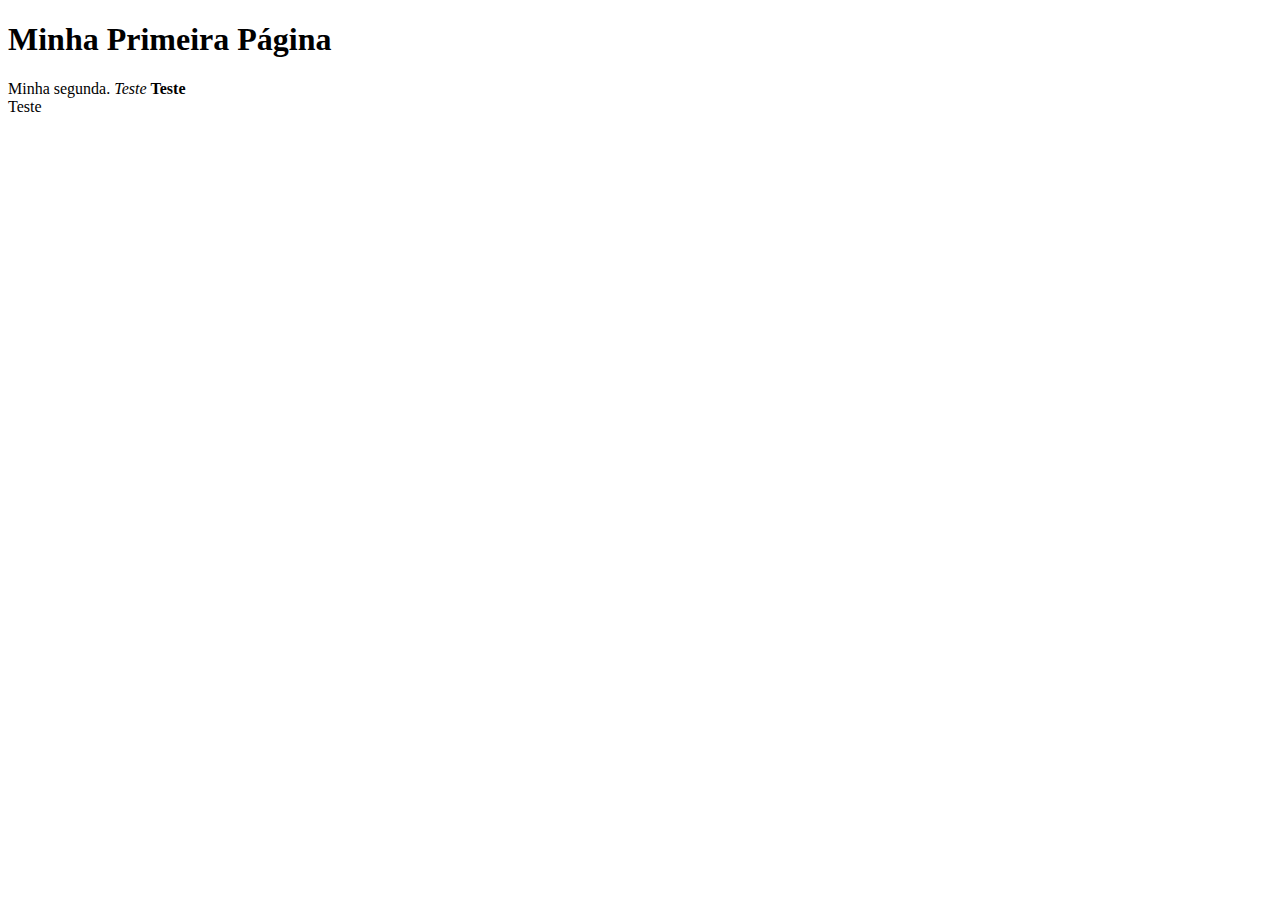
<file: index.html>
<!doctype html>

<html>
<head>

<title>Título</title>
<meta charset="utf-8">

</head>

<body>
	<h1>Minha Primeira Página</h1>
	<p>Minha segunda. <em>Teste</em> <strong>Teste</strong></s> <br> Teste</p>

</body>
</html>
</file>
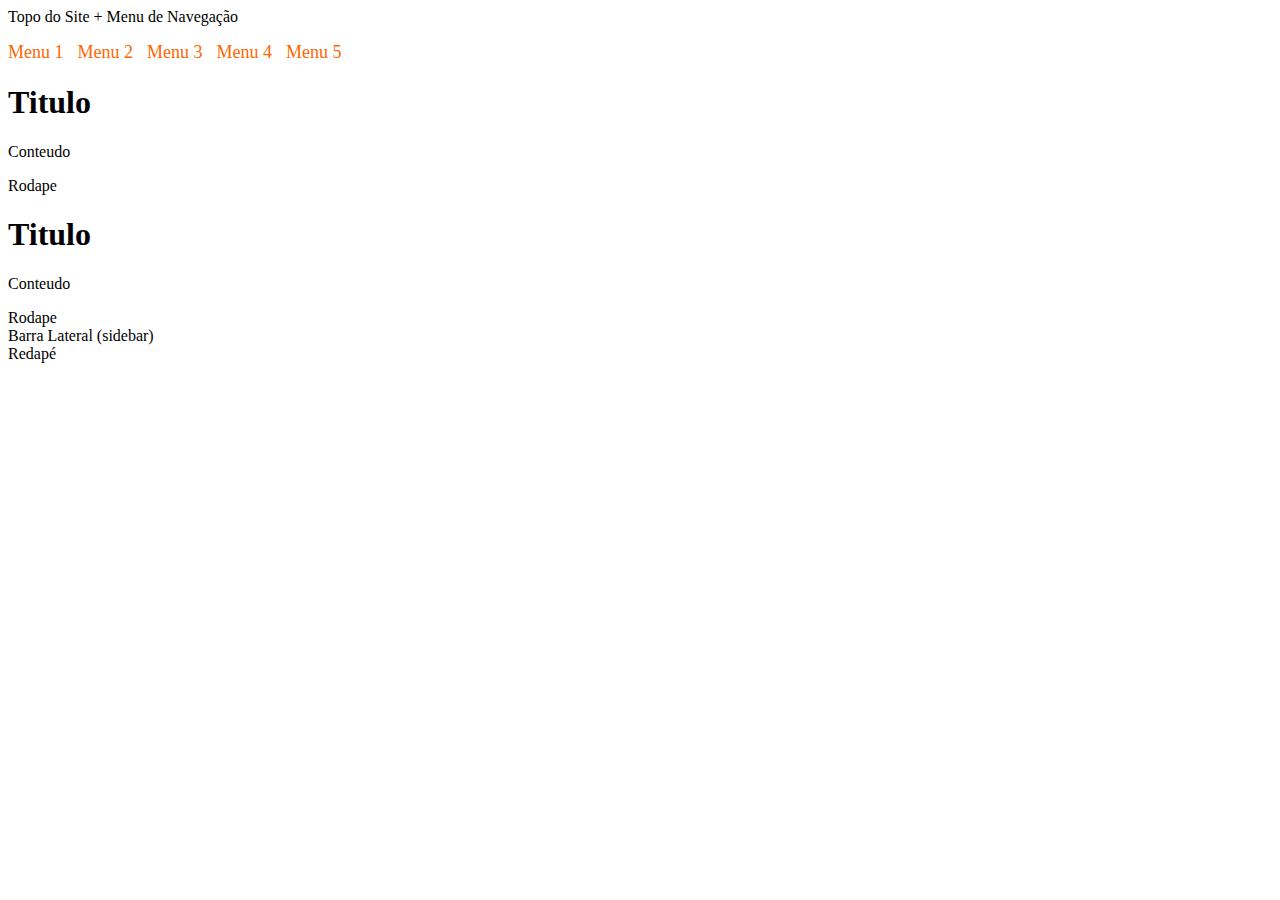
<file: estruturahtml5.html>
<!doctype html>

<html>
	<head>

		<title>Estrutura HTML5</title>
		<meta charset="utf-8">
		<link rel="stylesheet" type="text/css" href="style.css" />


	</head>

	<body>
		<header>
			Topo do Site + Menu de Navegação
			<nav>
				<ul>
					<li><a href="#"> Menu 1</a></li>
					<li><a href="#"> Menu 2</a></li>
					<li><a href="#"> Menu 3</a></li>
					<li><a href="#"> Menu 4</a></li>
					<li><a href="#"> Menu 5</a></li>
					
				</ul>
			</nav>
		</header>
		<section>
			<header><h1>Titulo</h1></header>
			<p>Conteudo</p>
			<footer>Rodape</footer> 
		</section>
		<article>
			<header><h1>Titulo</h1></header>
			<p>Conteudo</p>
			<footer>Rodape</footer> 
		</article>
		<aside>
			Barra Lateral (sidebar)
		</aside>
		<footer>
			Redapé
		</footer>


	</body>


</html>
</file>
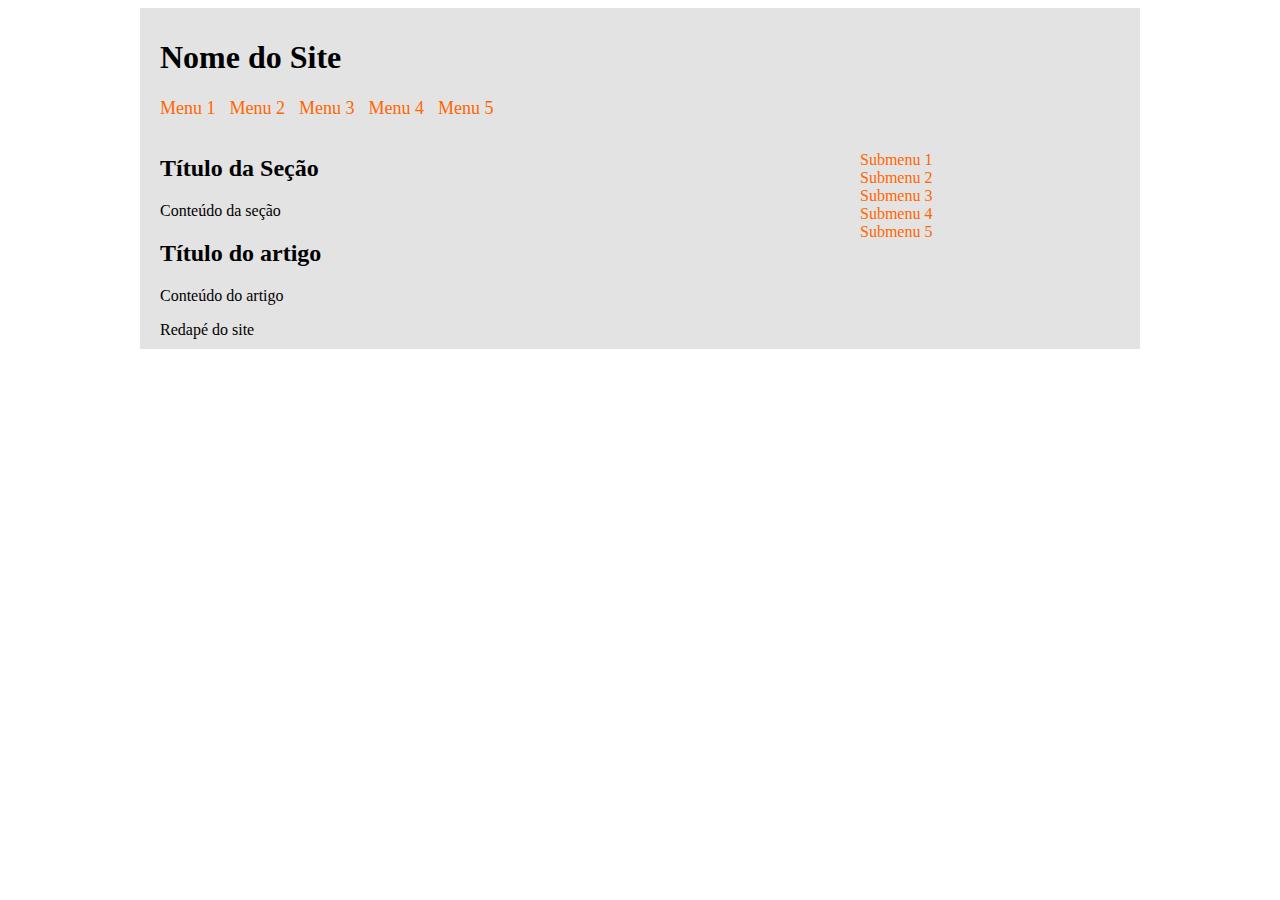
<file: layout.html>
<!doctype html>

<html>
	<head>

		<title>Estrutura Layout</title>
		<meta charset="utf-8">
		<link rel="stylesheet" type="text/css" href="style.css" />


</head>

	<body>
		<div id="wrap">
			<header>
				<h1>Nome do Site</h1>
				<nav>
					<ul>
						<li><a href="#"> Menu 1</a></li>
						<li><a href="#"> Menu 2</a></li>
						<li><a href="#"> Menu 3</a></li>
						<li><a href="#"> Menu 4</a></li>
						<li><a href="#"> Menu 5</a></li>
					</ul>
				</nav>
			</header>
			
			<div id="content">
				<section>
					<h2>Título da Seção</h2>
					<p>Conteúdo da seção</p>
				</section>
				<article>
					<h2>Título do artigo</h2>
					<p>Conteúdo do artigo</p>
				</article>
		 	</div>
		 	<div id="sidebar">
				<aside>
					<ul>
						<li><a href="#"> Submenu 1</a></li>
						<li><a href="#"> Submenu 2</a></li>
						<li><a href="#"> Submenu 3</a></li>
						<li><a href="#"> Submenu 4</a></li>
						<li><a href="#"> Submenu 5</a></li>
					</ul>
				</aside>
			</div>
			<footer>
				Redapé do site
			</footer>
		</div>
	</body>


</html>
</file>
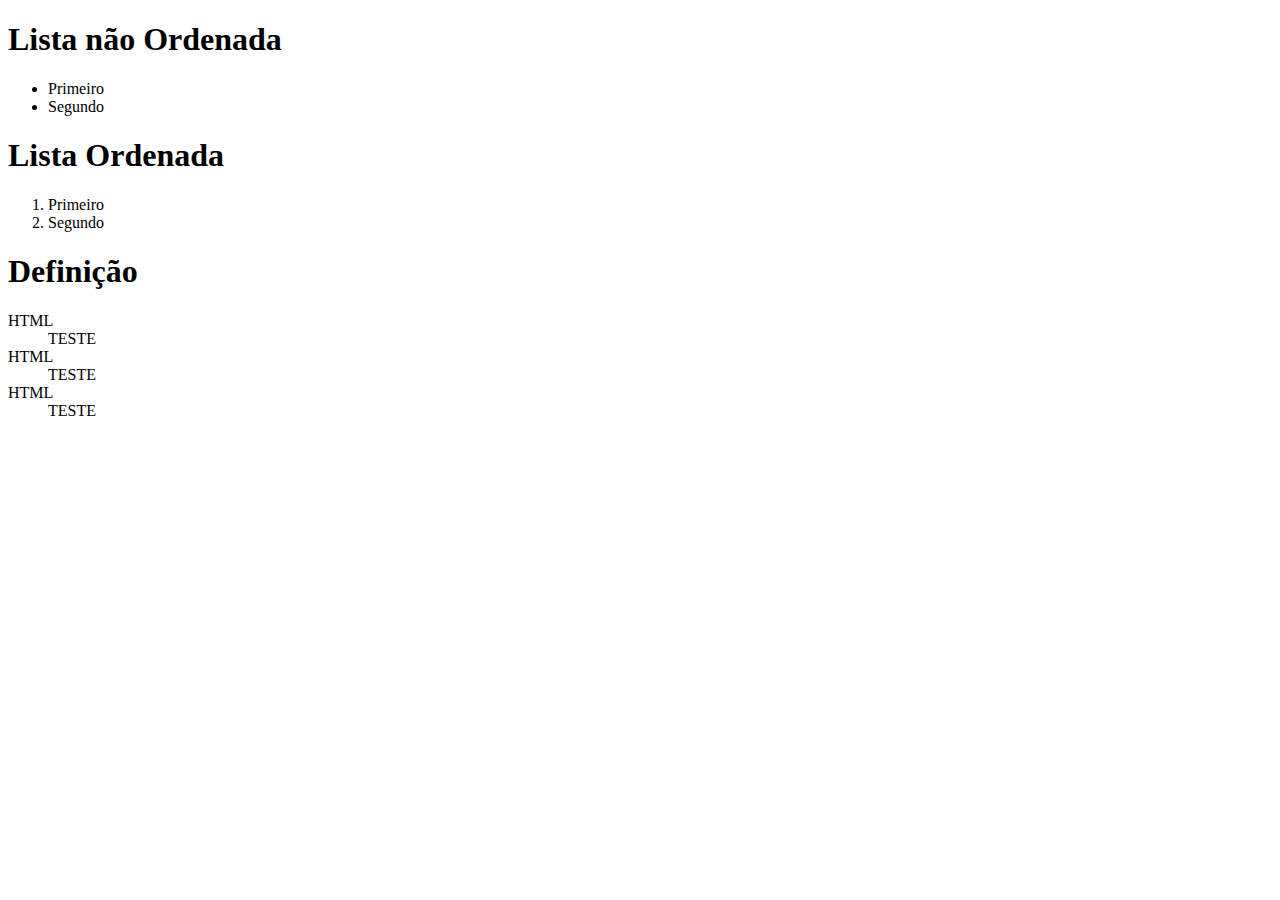
<file: Lista.html>
<!doctype html>

<html>
	<head>

		<title>Título</title>
		<meta charset="utf-8">

	</head>

		<body>
			<h1>Lista não Ordenada</h1>
			<ul>
				<li>Primeiro</li>
				<li>Segundo</li>
			</ul>

				<h1>Lista Ordenada</h1>
			<ol>
				<li>Primeiro</li>
				<li>Segundo</li>
			</ol>

			<h1>Definição</h1>
			<dt>
				<dt>HTML</dt>
				<DD>TESTE</DD>
				<dt>HTML</dt>
				<DD>TESTE</DD>
				<dt>HTML</dt>
				<DD>TESTE</DD>
			</dt>



 		</body>
</html>
</file>
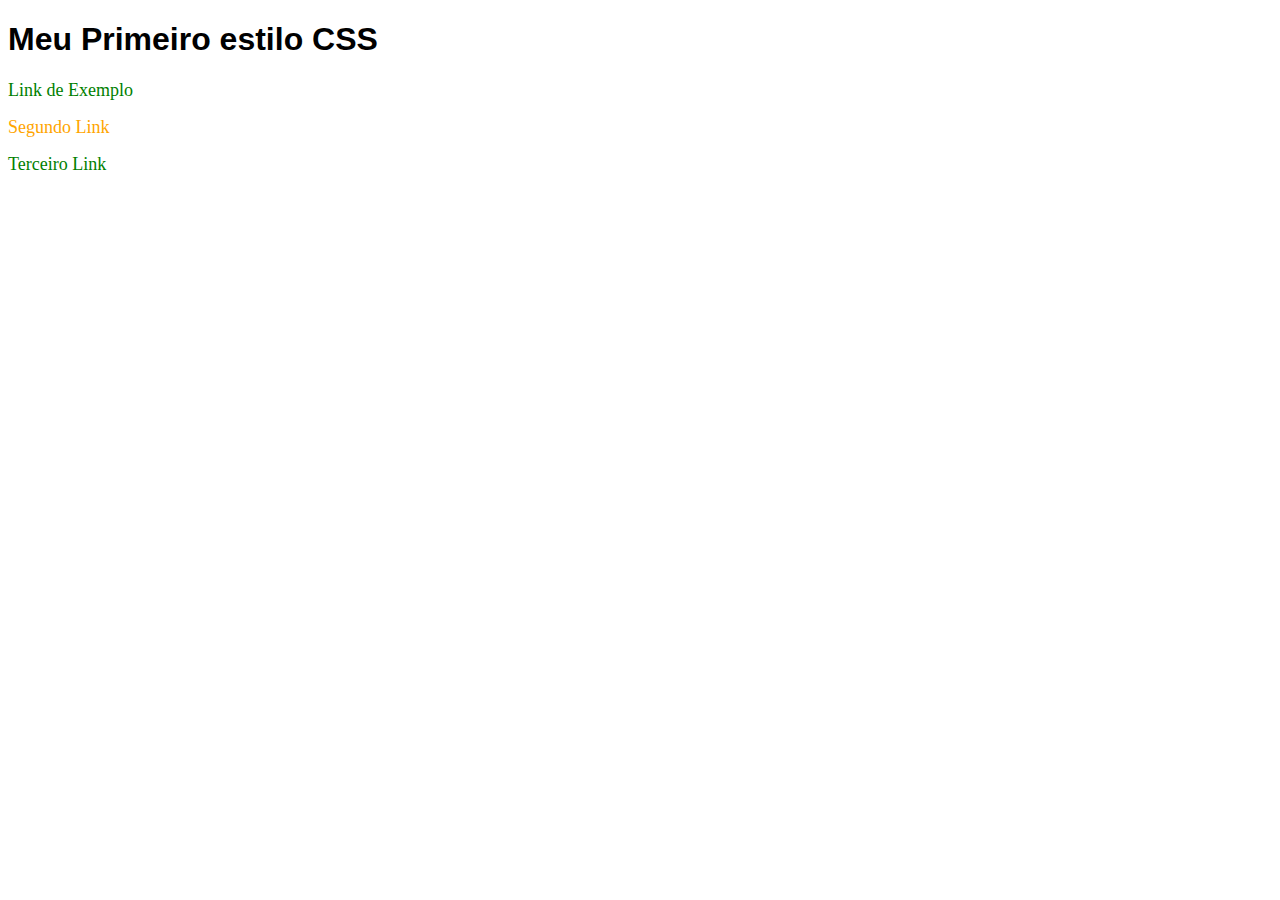
<file: primeiro.estilo.html>
<!doctype html>
<html>
	<head>

		<title>titulo da pagina</title>
		<meta charset="utf-8">
		<link rel="stylesheet" type="text/css" href="stylo.css" />

	</head>

	<body>
		<h1 class="link">Meu Primeiro estilo CSS</h1>
		<p><a href="Lista.html" class="link">Link de Exemplo</a></p> <!-- Class você pode ter diversos itens na página-->
		<p><a href="Lista.html" id="segundo">Segundo Link</a></p> <!-- id só pode ter um na página. -->
		<p><a href="Lista.html" class="link">Terceiro Link</a></p>

		</body>


</html>
</file>
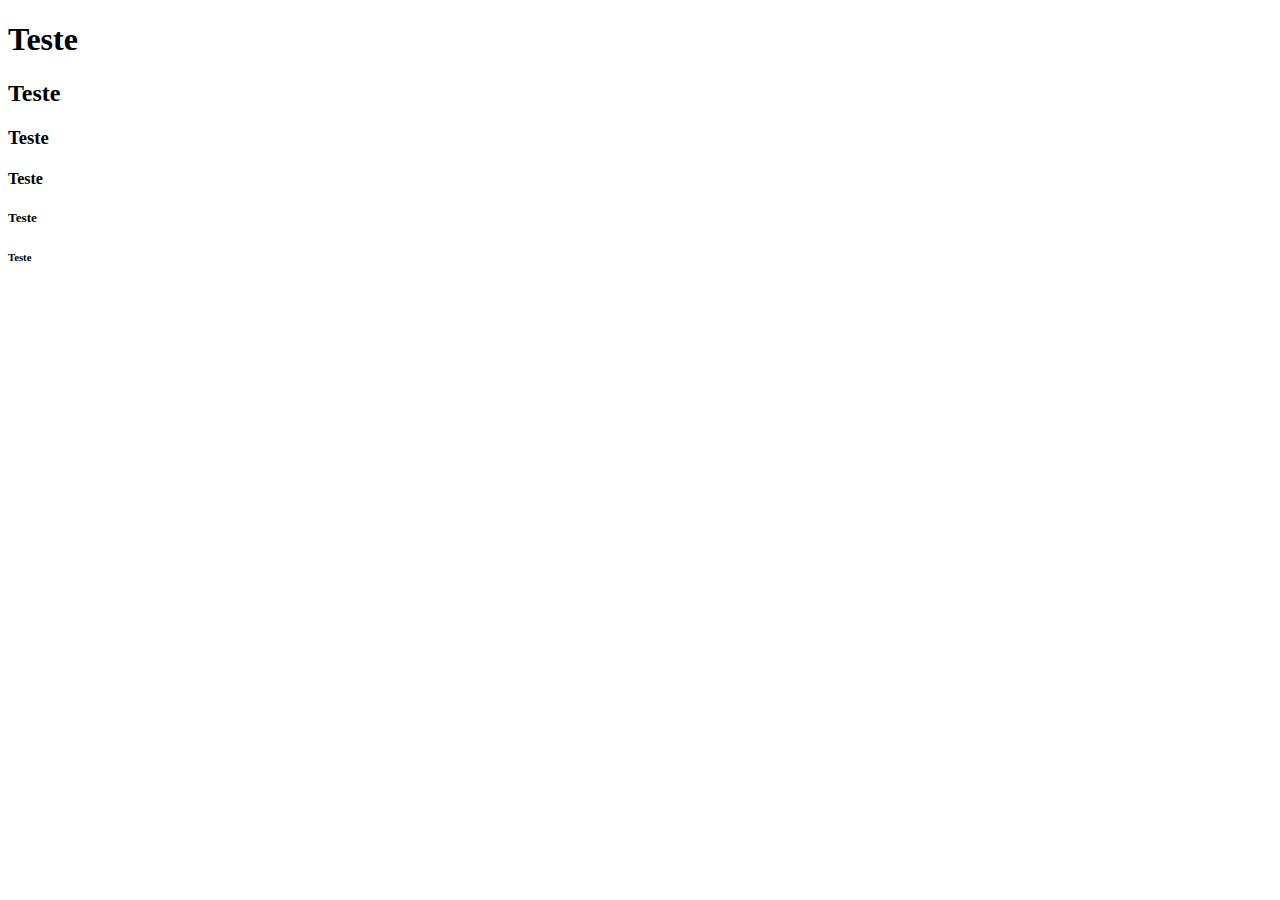
<file: so.titulos.html>
<!doctype html>

<html>
	<head>

		<title>Nome do Site - Descrição do site </title>
		<meta charset="utf-8">
		<meta name="description" content="Descrição completa do conteúdo" /> <!-- Mosta o pequeno resumo pesquisa no google -->
		<meta name="keywords" content="html, curso, seo" /> <!-- Palavra chaves -->
		<meta name="author" content="Douglas Moroni" /> <!-- Autor do site -->
	</head>

		<body>
			<h1>Teste</h1>
			<h2>Teste</h2>
			<h3>Teste</h3>
			<h4>Teste</h4>
			<h5>Teste</h5>
			<h6>Teste</h6>

		</body>
</html>
</file>
<file: style.css>
Sbody{
	font-family: Helvetica, sans-serif;
}
a:link, a:visited{ /*Visited: é os link visitado*/
	color: #ff6600;
	text-decoration: none; /*Não ficar com nenhuma decoração no texto.*/
}
a:hover{ /*Flutuar*/
	text-decoration: underline; /*Para o menu ficar sublinhado, quando passar a setinha do mouse em cima*/

}
#wrap{ /*Aqui é para padrão para todos o site*/
	width: 960px; /* Para definir o largura da "div" area interna da div*/
	margin: auto; /* Para centralizar automatico, da area externa da div*/
	background: #e3e3e3;/* Colocar uma cor no fundo*/
	padding: 10px 20px;
	overflow: hidden; /*Para encaixar todo o fundo automatico */
}
/*header h1{
	padding: 10px 20px; /*Topo, direita, baixo, esquerda, se for todos igual não precisa definir, apenas colocar um exemplo: padding: 10px,
						 primeira classe define em cima e baixo e segunda classe define direira e esquerda, exemplo: padding: 10px 20px
}*/
header nav ul{
	list-style: none; /*Para não mostra a bolinhas no lista(menu)*/
	padding-left: 0; /*Para ficar na mesma linha do h1 acima "0" para ficar alinhado*/
}
header nav ul li{
	display: inline-block; /*Para mostrar em linha um do lado do outro.*/
	margin-right: 10px; /*Distancia dos menus*/
}
header nav ul li a{
	font-size: 18px; /*Tamanho fonte*/
}
header nav ul li a:hover{
}
#content{
	float: left; /*definir o lado do dos content é o conteúdo da pagina*/
	width: 660px;

}
#sidebar{
	float: right;
	width: 300px;
}
#sidebar ul{
	list-style: none;
}
#sidebar ul li a{
}

#sidebar ul li a:hover{
}
footer{
	clear: both; /*Vai limpar as flutuação e vai voltar para o lugar certo. */
}
</file>
<file: stylo.css>
a {
	color: red; 
	text-decoration: none;
	font-size: 18px;
}
h1 {
	font-family: helvetica, sans-serif;
}
#segundo{
	color: orange;
}

body p a.link{ /* Todos os link que estiverem com o A e o P vão ser avetados por eessa regra*/
	color: green;
}
/*
Comentário
*/
</file>
